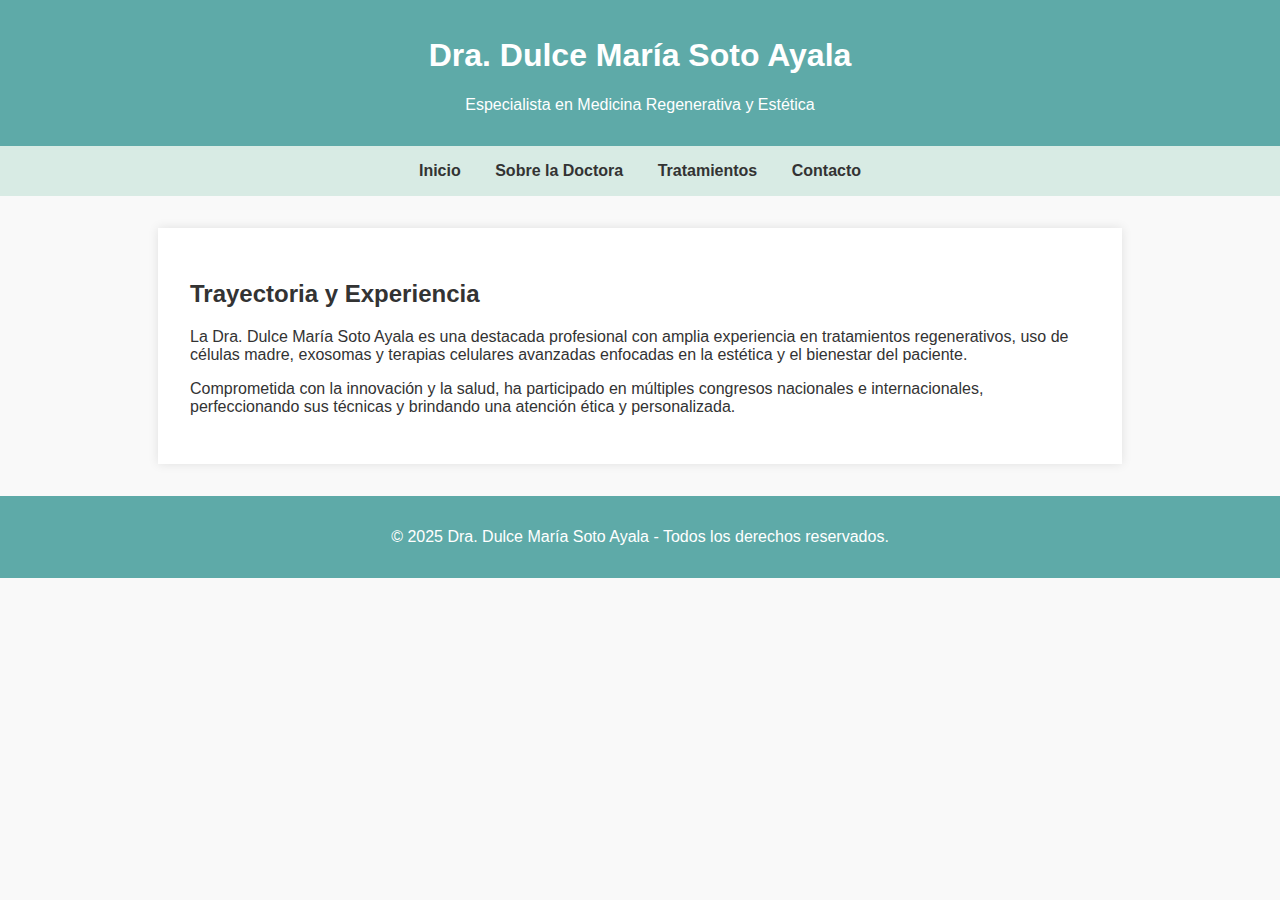
<file: index.html>
<!DOCTYPE html>
<html lang="es">
<head>
  <meta charset="UTF-8">
  <title>Sobre la Doctora</title>
  <style>
    body { font-family: 'Segoe UI', Tahoma, Geneva, Verdana, sans-serif; margin: 0; padding: 0; background-color: #f9f9f9; color: #333; }
    header { background-color: #5eaaa8; color: white; padding: 1em; text-align: center; }
    nav { background-color: #d8ebe4; padding: 1em; text-align: center; }
    nav a { margin: 0 15px; text-decoration: none; color: #333; font-weight: bold; }
    nav a:hover { color: #5eaaa8; }
    main { max-width: 900px; margin: auto; padding: 2em; background-color: white; box-shadow: 0px 0px 10px rgba(0,0,0,0.1); margin-top: 2em; }
    footer { background-color: #5eaaa8; color: white; text-align: center; padding: 1em; margin-top: 2em; }
  </style>
</head>
<body>
  <header>
    <h1>Dra. Dulce María Soto Ayala</h1>
    <p>Especialista en Medicina Regenerativa y Estética</p>
  </header>
  <nav>
    <a href="index.html">Inicio</a>
    <a href="sobre.html">Sobre la Doctora</a>
    <a href="tratamientos.html">Tratamientos</a>
    <a href="contacto.html">Contacto</a>
  </nav>
  <main>
    <h2>Trayectoria y Experiencia</h2>
    <p>La Dra. Dulce María Soto Ayala es una destacada profesional con amplia experiencia en tratamientos regenerativos, uso de células madre, exosomas y terapias celulares avanzadas enfocadas en la estética y el bienestar del paciente.</p>
    <p>Comprometida con la innovación y la salud, ha participado en múltiples congresos nacionales e internacionales, perfeccionando sus técnicas y brindando una atención ética y personalizada.</p>
  </main>
  <footer>
    <p>&copy; 2025 Dra. Dulce María Soto Ayala - Todos los derechos reservados.</p>
  </footer>
</body>
</html>
</file>
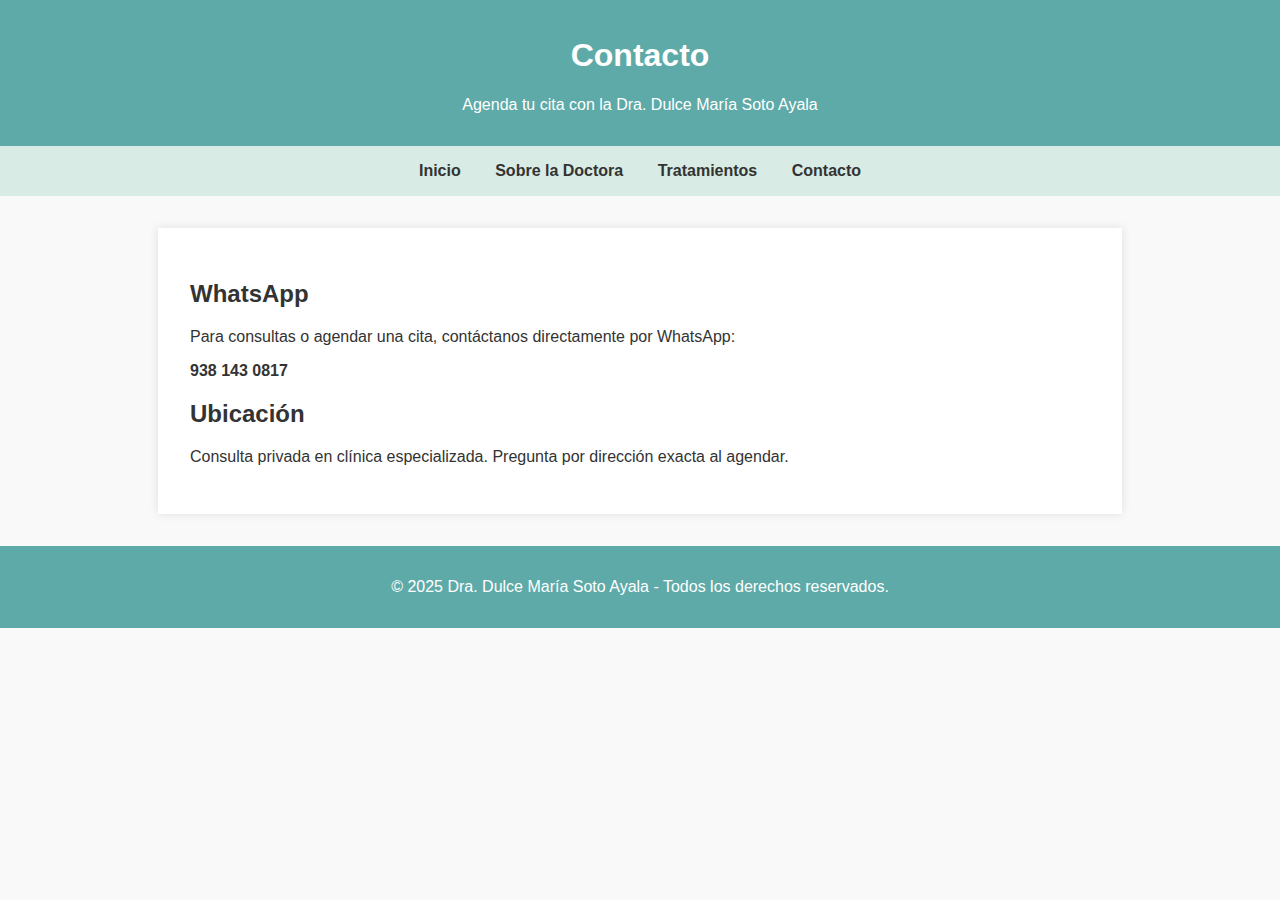
<file: contacto.html>
<!DOCTYPE html>
<html lang="es">
<head>
  <meta charset="UTF-8">
  <title>Contacto</title>
  <style>
    body { font-family: 'Segoe UI', Tahoma, Geneva, Verdana, sans-serif; margin: 0; padding: 0; background-color: #f9f9f9; color: #333; }
    header { background-color: #5eaaa8; color: white; padding: 1em; text-align: center; }
    nav { background-color: #d8ebe4; padding: 1em; text-align: center; }
    nav a { margin: 0 15px; text-decoration: none; color: #333; font-weight: bold; }
    nav a:hover { color: #5eaaa8; }
    main { max-width: 900px; margin: auto; padding: 2em; background-color: white; box-shadow: 0px 0px 10px rgba(0,0,0,0.1); margin-top: 2em; }
    footer { background-color: #5eaaa8; color: white; text-align: center; padding: 1em; margin-top: 2em; }
  </style>
</head>
<body>
  <header>
    <h1>Contacto</h1>
    <p>Agenda tu cita con la Dra. Dulce María Soto Ayala</p>
  </header>
  <nav>
    <a href="index.html">Inicio</a>
    <a href="sobre.html">Sobre la Doctora</a>
    <a href="tratamientos.html">Tratamientos</a>
    <a href="contacto.html">Contacto</a>
  </nav>
  <main>
    <h2>WhatsApp</h2>
    <p>Para consultas o agendar una cita, contáctanos directamente por WhatsApp:</p>
    <p><strong>938 143 0817</strong></p>
    <h2>Ubicación</h2>
    <p>Consulta privada en clínica especializada. Pregunta por dirección exacta al agendar.</p>
  </main>
  <footer>
    <p>&copy; 2025 Dra. Dulce María Soto Ayala - Todos los derechos reservados.</p>
  </footer>
</body>
</html>
</file>
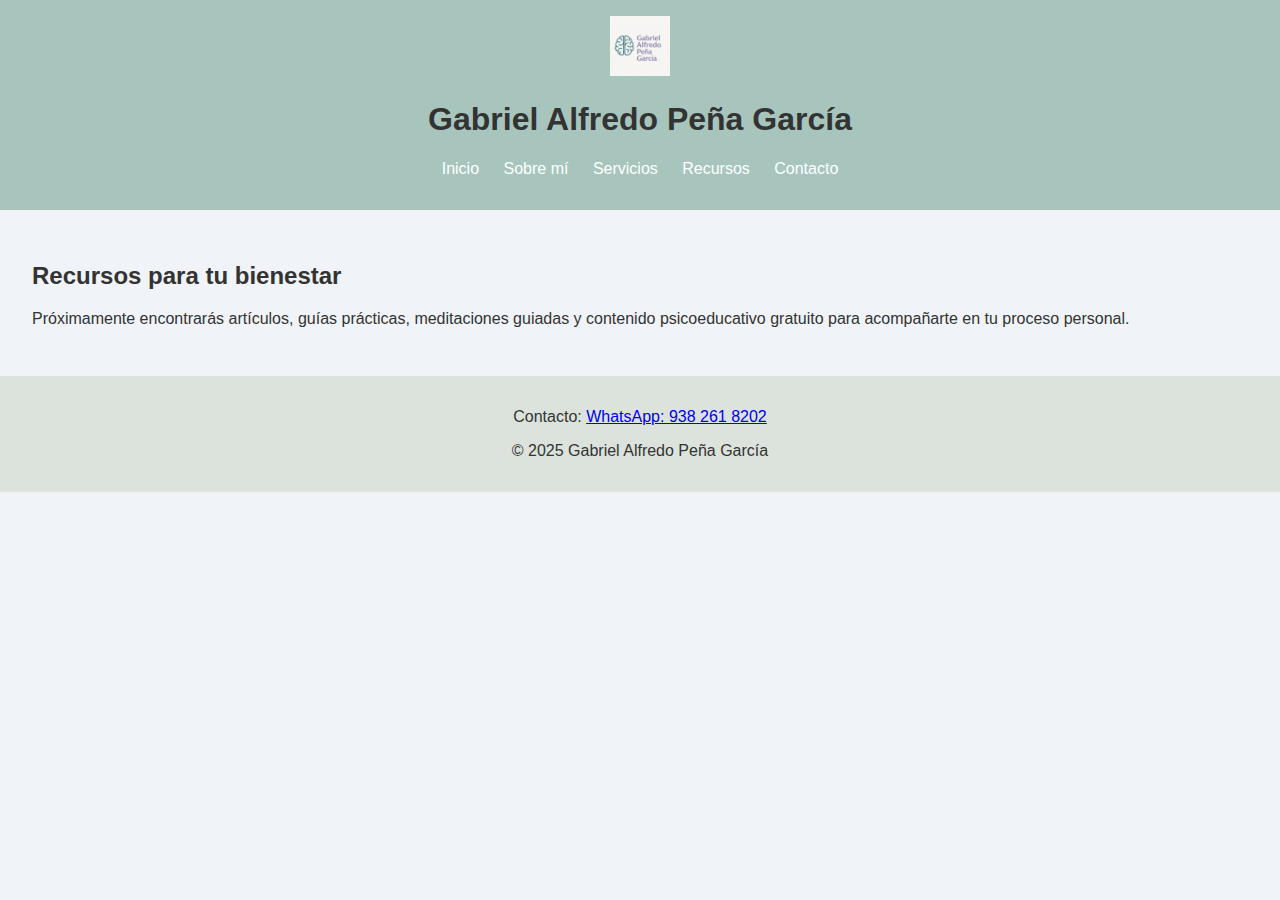
<file: recursos.html>
<!DOCTYPE html>
<html lang="es">
<head>
  <meta charset="UTF-8" />
  <meta name="viewport" content="width=device-width, initial-scale=1.0" />
  <title>Recursos - Gabriel Peña</title>
  <link rel="stylesheet" href="styles.css" />
</head>
<body>
  <header>
    <img src="logo.png" alt="Logo" class="logo" />
    <h1>Gabriel Alfredo Peña García</h1>
    <nav>
      <ul>
        <li><a href="index.html">Inicio</a></li>
        <li><a href="sobre.html">Sobre mí</a></li>
        <li><a href="servicios.html">Servicios</a></li>
        <li><a href="recursos.html">Recursos</a></li>
        <li><a href="contacto.html">Contacto</a></li>
      </ul>
    </nav>
  </header>

  <main>
    <h2>Recursos para tu bienestar</h2>
    <p>Próximamente encontrarás artículos, guías prácticas, meditaciones guiadas y contenido psicoeducativo gratuito para acompañarte en tu proceso personal.</p>
  </main>

  <footer>
    <p>Contacto: <a href="https://wa.me/5219382618202">WhatsApp: 938 261 8202</a></p>
    <p>&copy; 2025 Gabriel Alfredo Peña García</p>
  </footer>
</body>
</html>
</file>
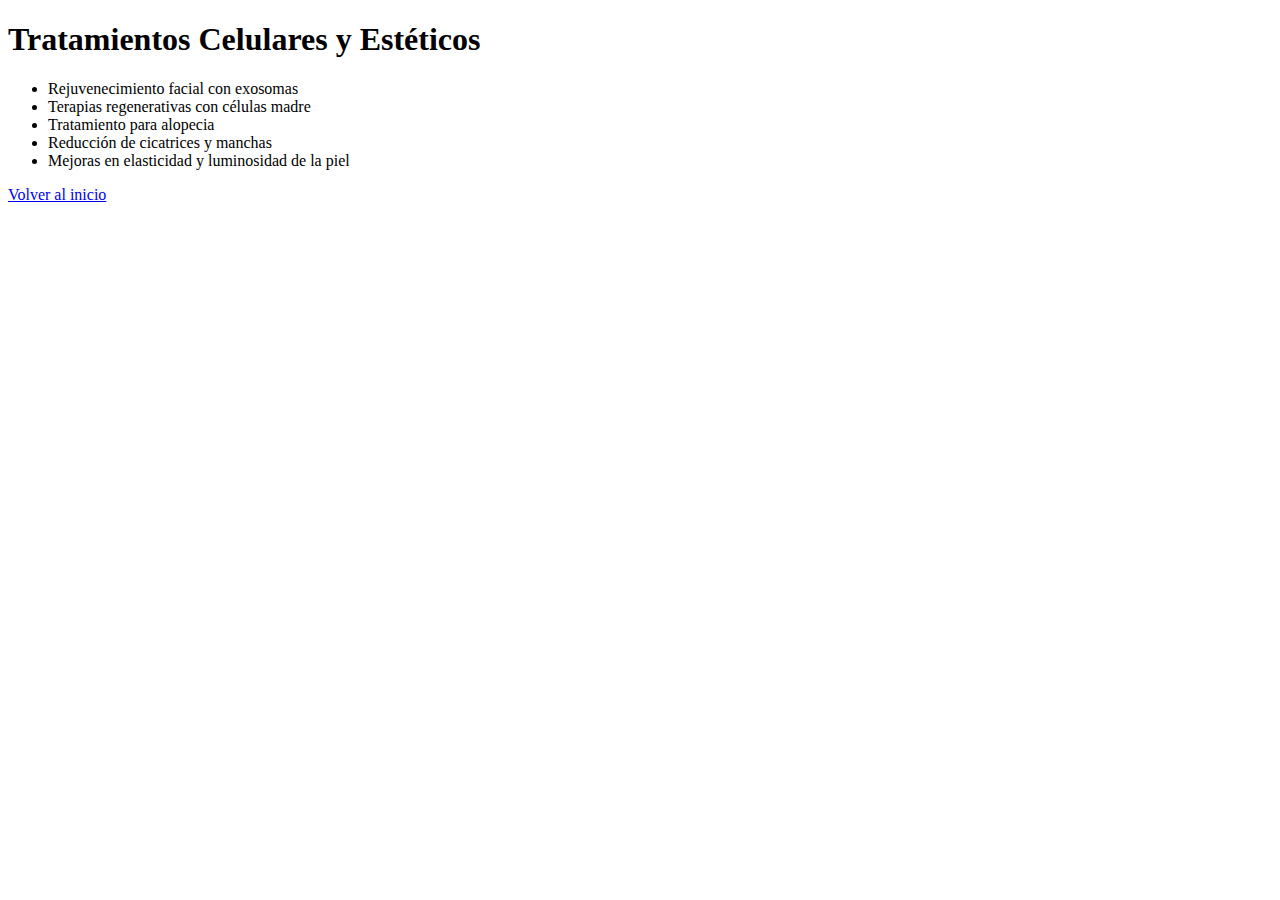
<file: tratamientos.html>
<!DOCTYPE html>
<html lang="es">
<head>
  <meta charset="UTF-8">
  <title>Tratamientos</title>
</head>
<body>
  <h1>Tratamientos Celulares y Estéticos</h1>
  <ul>
    <li>Rejuvenecimiento facial con exosomas</li>
    <li>Terapias regenerativas con células madre</li>
    <li>Tratamiento para alopecia</li>
    <li>Reducción de cicatrices y manchas</li>
    <li>Mejoras en elasticidad y luminosidad de la piel</li>
  </ul>
  <a href="index.html">Volver al inicio</a>
</body>
</html>
</file>
<file: styles.css>
body {
  font-family: 'Segoe UI', sans-serif;
  margin: 0;
  background-color: #f0f4f8;
  color: #333;
}
header {
  background-color: #a7c5bd;
  padding: 1rem;
  text-align: center;
}
.logo {
  width: 60px;
}
nav ul {
  list-style: none;
  padding: 0;
}
nav ul li {
  display: inline;
  margin: 0 10px;
}
nav a {
  color: #fff;
  text-decoration: none;
}
main {
  padding: 2rem;
}
footer {
  background-color: #dce3dc;
  padding: 1rem;
  text-align: center;
}
</file>
